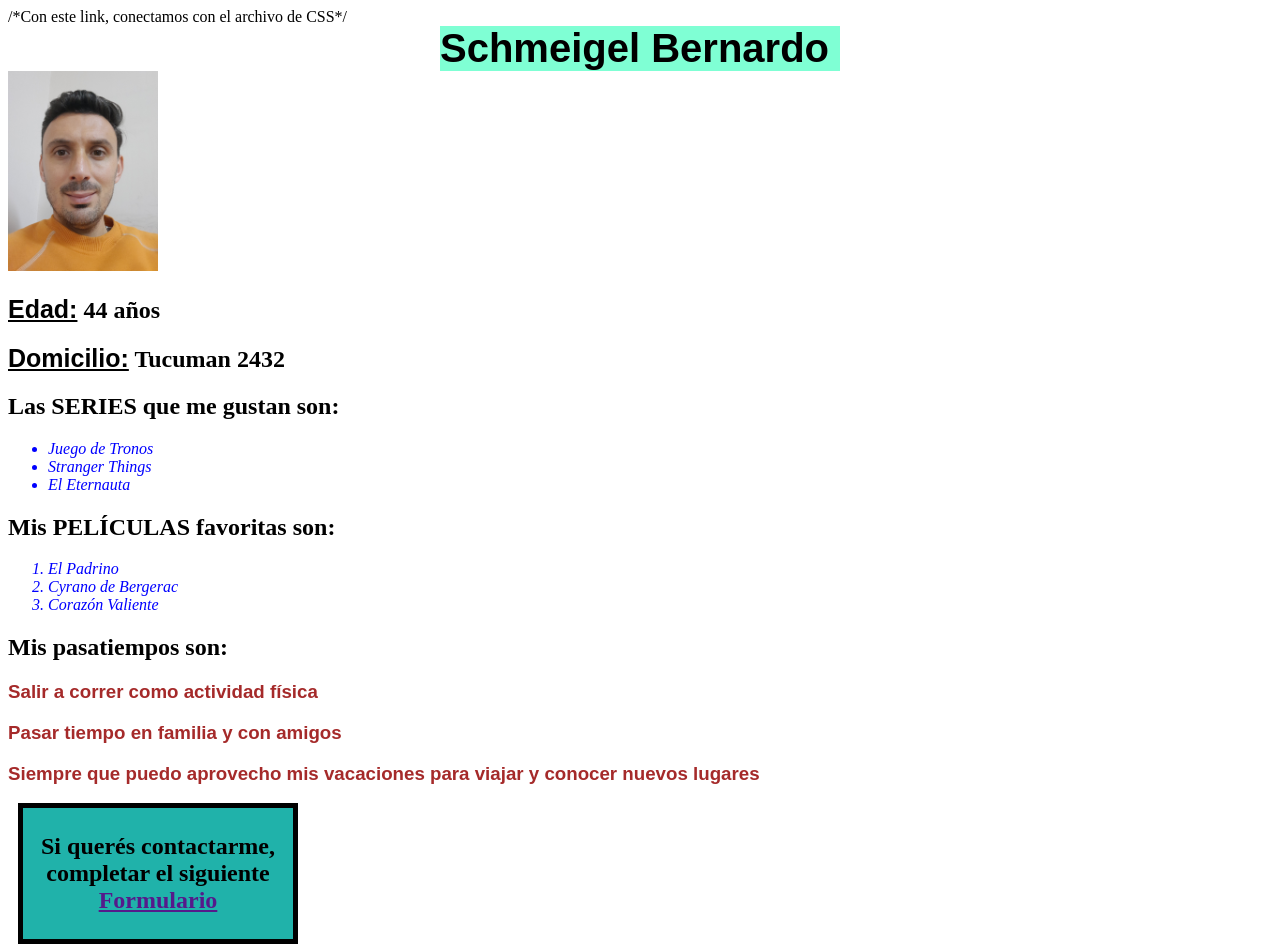
<file: Entrega 3- CSS/index.html>
<!DOCTYPE html>
<html lang="en">
<head>
    <meta charset="UTF-8">
    <meta name="viewport" content="width=device-width, initial-scale=1.0">
    <title>CV Schmeigel Bernardo</title>
    <link rel="stylesheet" href="index.css">     /*Con este link, conectamos con el archivo de CSS*/
</head>
<body>
    <h1>Schmeigel Bernardo</h1>
    <img src="Bernardo.jpg" alt="Foto de CV" width="150">
    <h2><span class="destacados">Edad:</span> 44 años</h2>
    <h2><span class="destacados">Domicilio:</span> Tucuman 2432</h2>
    <h2>Las <span class="ver">series</span> que me gustan son:</h2>
    <ul>
        <li>Juego de Tronos</li>
        <li>Stranger Things</li>
        <li>El Eternauta</li>
    </ul>
    <h2>Mis <span class="ver">películas</span> favoritas son:</h2>
    <ol>
        <li>El Padrino</li>
        <li>Cyrano de Bergerac</li>
        <li>Corazón Valiente</li>
    </ol>
    <h2>Mis pasatiempos son:</h2>
    <p><h3>Salir a correr como actividad física</h3></p>
    <p><h3>Pasar tiempo en familia y con amigos</h3></p>
    <p><h3>Siempre que puedo aprovecho mis vacaciones para viajar y conocer nuevos lugares</h3></p>
    <div id="caja">
        <h2>Si querés contactarme, completar el siguiente <a href="">Formulario</a></h2>
       
    </div>
   
</body>
</file>
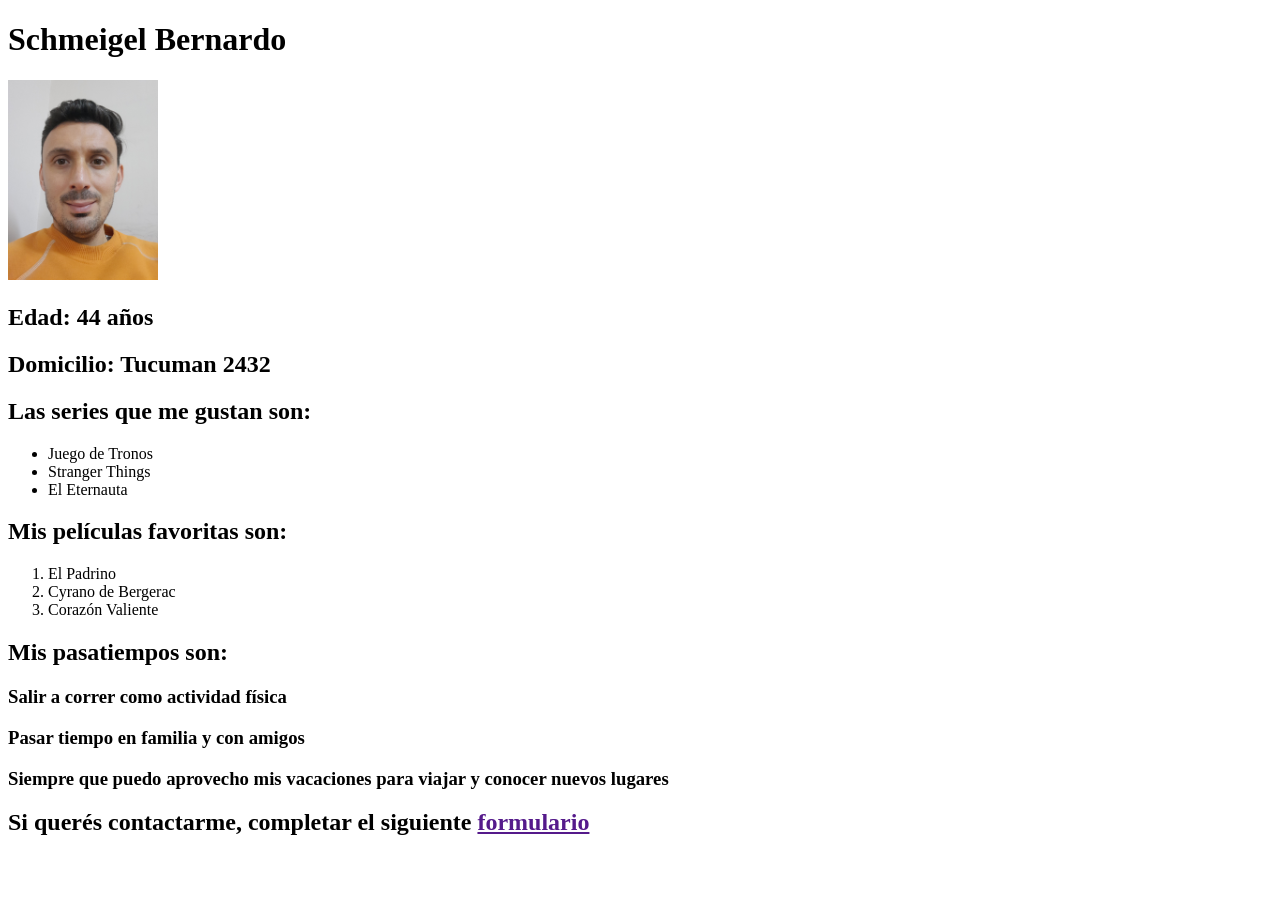
<file: Entrega- HTML/index.html>
<!DOCTYPE html>
<html lang="en">
<head>
    <meta charset="UTF-8">
    <meta name="viewport" content="width=device-width, initial-scale=1.0">
    <title>CV Schmeigel Bernardo</title>
</head>
<body>
    <h1>Schmeigel Bernardo</h1>
    <img src="Bernardo.jpg" alt="Foto de CV" width="150">
    <h2>Edad: 44 años</h2>
    <h2>Domicilio: Tucuman 2432</h2>
    <h2>Las series que me gustan son:</h2>
    <ul>
        <li>Juego de Tronos</li>
        <li>Stranger Things</li>
        <li>El Eternauta</li>
    </ul>
    <h2>Mis películas favoritas son:</h2>
    <ol>
        <li>El Padrino</li>
        <li>Cyrano de Bergerac</li>
        <li>Corazón Valiente</li>
    </ol>
    <h2>Mis pasatiempos son:</h2>
    <p><h3>Salir a correr como actividad física</h3></p>
    <p><h3>Pasar tiempo en familia y con amigos</h3></p>
    <p><h3>Siempre que puedo aprovecho mis vacaciones para viajar y conocer nuevos lugares</h3></p>
    <h2>Si querés contactarme, completar el siguiente <a href="">formulario</a></h2>
   
</body>
</file>
<file: Entrega 3- CSS/index.css>
h1{
    font-family: Arial, Helvetica, sans-serif;
    font-size: 40px;
    background-color: aquamarine;
    width: 400px;
    margin: 0 auto;
}

.destacados{
    font-family: Arial, Helvetica, sans-serif;
    font-size: 25px;
    font-weight: bold;
    text-decoration: underline;
}

.ver{
    font-weight:bold;
    text-transform: uppercase;
}

li{
    color: blue;
    font-style: oblique;
}

h3{
    color: brown;
    font-family: Arial, Helvetica, sans-serif
}

#caja{
    background-color:lightseagreen;
    width: 280px;
    padding: 5px 5px;
    border: 5px solid black;
    box-sizing: border-box;
    margin-left: 10px;
    text-align: center;
}
</file>
